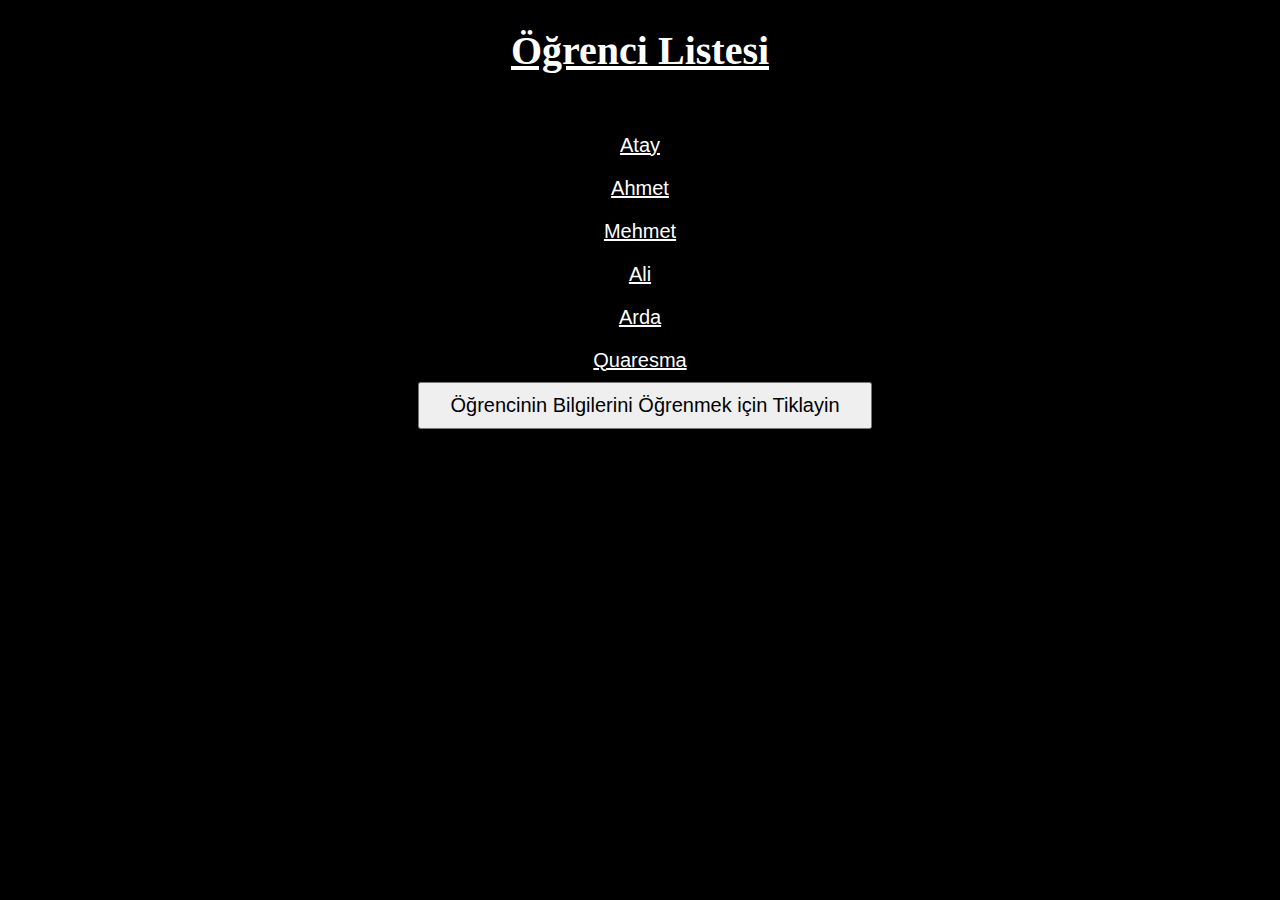
<file: function java/index.html>
<!DOCTYPE html>
<html lang="en">

<head>
    <meta charset="UTF-8">
    <meta http-equiv="X-UA-Compatible" content="IE=edge">
    <meta name="viewport" content="width=device-width, initial-scale=1.0">
    <title>Javascript ödev function</title>
    <style>
        div {
            text-align: center;
            text-decoration: underline;

        }

        html {
            background-color: black;
            color: white;
        }

        ul {
            font-size: 20px;
            display: inline;
            text-decoration: none;
            padding: 10px;
        }

        li {
            text-decoration: none;
            text-decoration: none;
            font-family: Arial, Helvetica, sans-serif;
            padding: 10px;
        }

        h1 {
            font-size: 40px;
            text-align: center;
        }

        button {
            padding: 10px 30px;
            font-size: 20px;
            font-family: Arial, Helvetica, sans-serif;

        }

        button:hover {
            background-color: gray;
            color: white;
            transition: 2s all;
        }
    </style>
    <script>
        function kisi(isim, yas, boy, kilo, dogumtarihi, ili, ilcesi) {
         
            this.isim = isim;
            this.yas = yas;
            this.boy = boy;
            this.kilo = kilo;
            this.dogumtarihi = dogumtarihi;
            this.ili = ili;
            this.ilcesi = ilcesi;

        }

        var Atay = new kisi("Atay", "18 Yaşında", "1.86 Boyunda", "90 Kilo", "2005 Yılında Doğdu", "İstanbul", "Bağcılar");
        var Ahmet = new kisi("Ahmet", "24 Yaşında", "170 Boyunda", "80 Kilo", "1999 Yılında Doğdu", "Sinop", "Boyabat");
        var Mehmet = new kisi("Mehmet", "16 Yaşında", "190 Boyunda", "100 Kilo", "2007 Yılında Doğdu", "Ankara", "Mamak");
        var Ali = new kisi("Ali", "15 Yaşında", "150 Boyunda", "45 Kilo", "2008 Yılında Doğdu", "Balıkesir", "Erdek");
        var Arda = new kisi("Arda", "21 Yaşında", "175 Boyunda", "70 Kilo", "2002 Yılında Doğdu", "İstanbul", "Beşiktaş");
        var Quaresma = new kisi("Quaresma", "39  yaşında", "1,75 m", "74 kg", " 26 Eylül 1983", "Ülkesi Portekiz", "Lizbon");
    </script>
</head>

<body>
    <script>
function kisi2(){
    
    var x=prompt("Lütfen Bilgisini Öğrenmek İstediğiniz Öğrencinin İsmini Giriniz.");
    
    switch(x){
        
            case "Atay":
            document.write(Atay.isim + "<br>" + Atay.yas + "<br>" + Atay.boy + "<br>" + Atay.kilo + "<br>" + Atay.dogumtarihi + "<br>" + Atay.ili + "<br>" + Atay.ilcesi);
            break;
            case "Ahmet":
            document.write(Ahmet.isim + "<br>" + Ahmet.yas + "<br>" + Ahmet.boy + "<br>" + Ahmet.kilo + "<br>" + Ahmet.dogumtarihi + "<br>" + Ahmet.ili + "<br>" + Ahmet.ilcesi);
            break;
            case "Mehmet":
            document.write(Mehmet.isim + "<br>" + Mehmet.yas + "<br>" + Mehmet.boy + "<br>" + Mehmet.kilo + "<br>" + Mehmet.dogumtarihi + "<br>" + Mehmet.ili + "<br>" + Mehmet.ilcesi);   
            break;
            case "Ali":
            document.write(Ali.isim + "<br>" + Ali.yas + "<br>" + Ali.boy + "<br>" + Ali.kilo + "<br>" + Ali.dogumtarihi + "<br>" + Ali.ili + "<br>" + Ali.ilcesi);
            break;
            case "Arda":
            document.write(Arda.isim + "<br>" + Arda.yas + "<br>" + Arda.boy + "<br>" + Arda.kilo + "<br>" + Arda.dogumtarihi + "<br>" + Arda.ili + "<br>" + Arda.ilcesi);
            break;
            case "Quaresma":
            document.write(Quaresma.isim + "<br>" + Quaresma.yas + "<br>" + Quaresma.boy + "<br>" + Quaresma.kilo + "<br>" + Quaresma.dogumtarihi + "<br>" + Quaresma.ili + "<br>" + Quaresma.ilcesi);
            default:
            document.write("Öğrenci  Bulunamadı!");
}}
    </script>
    <div>
        <h1>Öğrenci Listesi</h1>
        <ul>
            <li>Atay</li>
            <li>Ahmet</li>
            <li>Mehmet</li>
            <li>Ali</li>
            <li>Arda</li>
            <li>Quaresma</li>
        </ul>
        <button onclick="kisi2()">Öğrencinin Bilgilerini
            Öğrenmek için Tiklayin</button>
    </div>
</body>

</html>
</file>
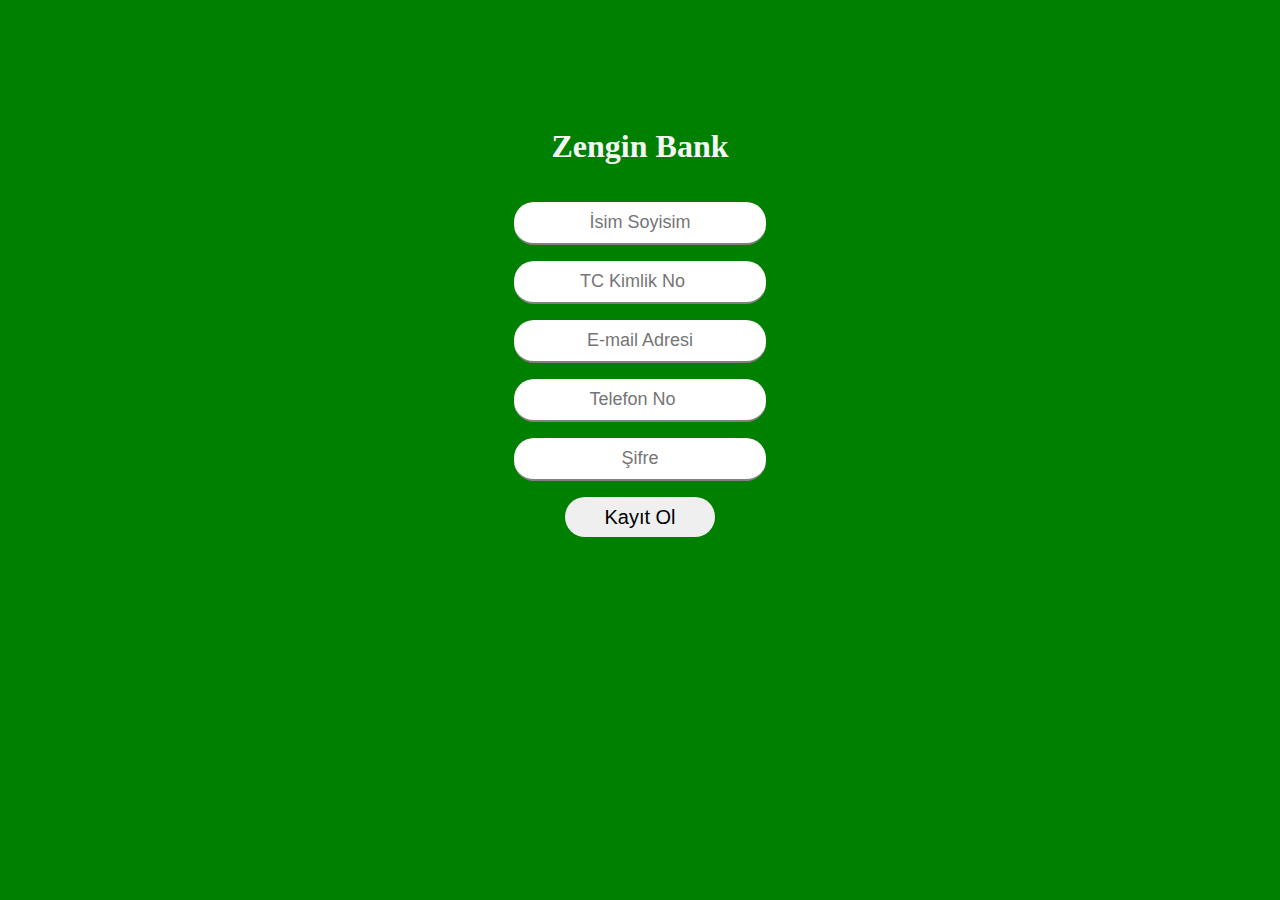
<file: zengin bank/index.html>
<!DOCTYPE html>
<html lang="en">

<head>
    <meta charset="UTF-8">
    <meta http-equiv="X-UA-Compatible" content="IE=edge">
    <meta name="viewport" content="width=device-width, initial-scale=1.0">
    <title>Document</title>
    <link rel="stylesheet" href="style.css">
</head>

<body>

    <div class="header">
        <h1 class="kytbaslik">Zengin Bank</h1>
        <div class="header-content">
            <div class="form">
            <form action="">
                <input id="kytisim" type="text" placeholder="İsim Soyisim">
                <input  type="number" placeholder="TC Kimlik No">
                <input  type="email" placeholder="E-mail Adresi">
                <input  type="number" placeholder="Telefon No">
                <input id="kytsifre" type="password" placeholder="Şifre">
            </form>
            <div class="button">
            <button id="kytBtn">Kayıt Ol</button>
        </div>
        </div>
        </div>
    </div>



    <script src="https://code.jquery.com/jquery-3.7.0.min.js"
        integrity="sha256-2Pmvv0kuTBOenSvLm6bvfBSSHrUJ+3A7x6P5Ebd07/g=" crossorigin="anonymous"></script>
    <script src="app.js"></script>
</body>

</html>
</file>
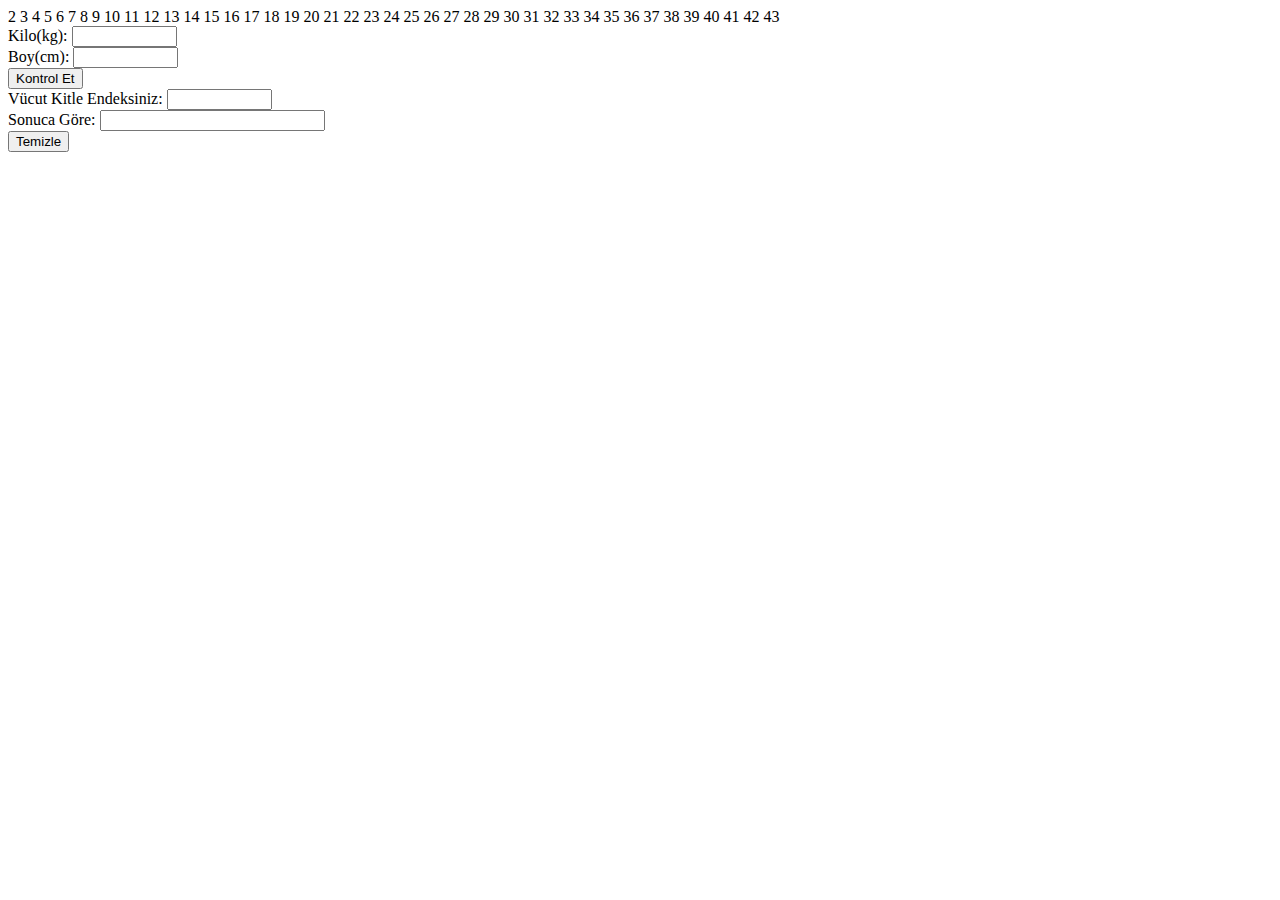
<file: vucut kitleendeksi.html>
2
3
4
5
6
7
8
9
10
11
12
13
14
15
16
17
18
19
20
21
22
23
24
25
26
27
28
29
30
31
32
33
34
35
36
37
38
39
40
41
42
43
<!DOCTYPE html PUBLIC "-//W3C//DTD XHTML 1.0 Transitional//EN" "http://www.w3.org/TR/xhtml1/DTD/xhtml1-transitional.dtd">
<html xmlns="http://www.w3.org/1999/xhtml">
<head>
<title>www.bilisimogretmeni.com Vücut Kitle Endeksi Hesaplama</title>
<meta http-equiv="Content-Type" content="text/html; charset=utf-8" />
<title>Başlıksız Belge</title>
<script language="JavaScript" type="text/javascript">
<!--
function hesapla() {
var kilo = document.KitleForm.kilo.value
var boy = document.KitleForm.boy.value
if(kilo > 0 && boy > 0){  
var sonuc = kilo/(boy/100*boy/100)
document.KitleForm.endeks.value = sonuc
if(sonuc < 18.5){
document.KitleForm.islemsonucu.value = "Zayıfsınız"
}//www.bilisimogretmeni.com
if(sonuc > 18.5 && sonuc < 25){
document.KitleForm.islemsonucu.value = "Gayet Sağlıklı."
}
if(sonuc > 25){
document.KitleForm.islemsonucu.value = "Şişmansınız."
}
}//www.bilisimogretmeni.com
else{
alert("Böyle kilo,boy olmaz tekrar dene")
}
}
//-->
</script>
</head>
 
<body>
<form name="KitleForm">
Kilo(kg): <input type="text" name="kilo" size="10"><br />
Boy(cm): <input type="text" name="boy" size="10"><br />
<input type="button" value="Kontrol Et" onClick="hesapla()"><br />
Vücut Kitle Endeksiniz: <input type="text" name="endeks" size="10"><br />
Sonuca Göre: <input type="text" name="islemsonucu" size="25"><br />
<input type="reset" value="Temizle" />
</form>
</body>
</html>
</file>
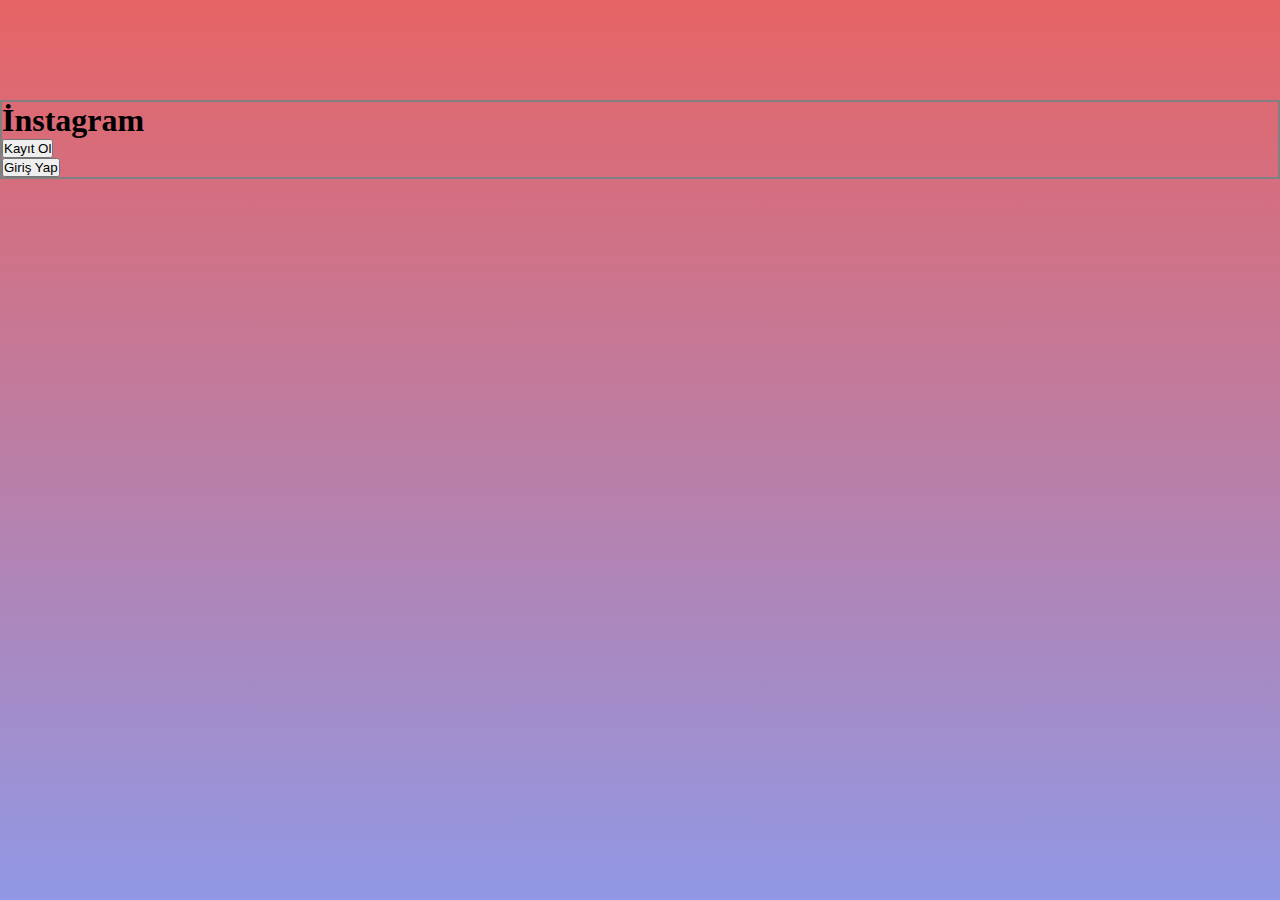
<file: js instagram/instagram.html>
<!DOCTYPE html>
<html lang="en">

<head>
    <meta charset="UTF-8">
    <meta http-equiv="X-UA-Compatible" content="IE=edge">
    <meta name="viewport" content="width=device-width, initial-scale=1.0">
    <title>İnstagram Giriş Sayfası</title>
    <link href="https://cdn.jsdelivr.net/npm/bootstrap@5.3.0-alpha3/dist/css/bootstrap.min.css" rel="stylesheet"
        integrity="sha384-KK94CHFLLe+nY2dmCWGMq91rCGa5gtU4mk92HdvYe+M/SXH301p5ILy+dN9+nJOZ" crossorigin="anonymous">
    <link rel="stylesheet" href="style.css">
</head>

<body>
    <section>
        <div class="container">
            <div class="row text-center ">
                <div class="col-md-12">
                    <h1 style="font-family: fantasy;">İnstagram</h1>

                    <div id="kayitol" style="display: none;">
                        <form action="">
                            <input id="isim" type="text" placeholder="İsim" required>
                            <input id="soyisim" type="text" placeholder="Soyisim" required>
                            <input id="kadi" type="text" placeholder="Kullanıcı Adı" required>
                            <input id="email" type="email" placeholder="Email" required>
                            <input id="sifre" type="password" placeholder="Şifre" required>
                            
                            <h3 id="h3"></h3>
                            
                        </form>
                        <button class="btn" id="kayitbasarili" onclick="kayitbasarili()">Kaydı Tamamla</button>
                        
                    </div>
                    <button id="kapat" class="btn btn-secondary" onclick="kayitol()">Kayıt Ol</button>
                   

                        
                    <div id="girisyapp" class=" pt-3 pb-3" style="display: none;">
                        <form action="">
                            <input type="text" id="kullaniciadi" placeholder="Kullanıcı Adınızı giriniz"required> 
                            <input type="password" placeholder="Şifre" id="sifre" required>
                            
                        </form>
                        
                    </div>
                    <h3 id="yazi"></h3>
                    <button class="btn btn-secondary text-center" id="girisyap" onclick="girisyap()">Giriş Yap</button> 
                    <button class="btn btn-secondary text-center" id="kabul" style="display: none;" onclick="giris()">Giriş Yap</button>
                </div>
            </div>
        </div>
    </section>

    <script src="https://cdn.jsdelivr.net/npm/bootstrap@5.3.0-alpha3/dist/js/bootstrap.bundle.min.js"
        integrity="sha384-ENjdO4Dr2bkBIFxQpeoTz1HIcje39Wm4jDKdf19U8gI4ddQ3GYNS7NTKfAdVQSZe"
        crossorigin="anonymous"></script>
    <script src="java.js"></script>
</body>

</html>
</file>
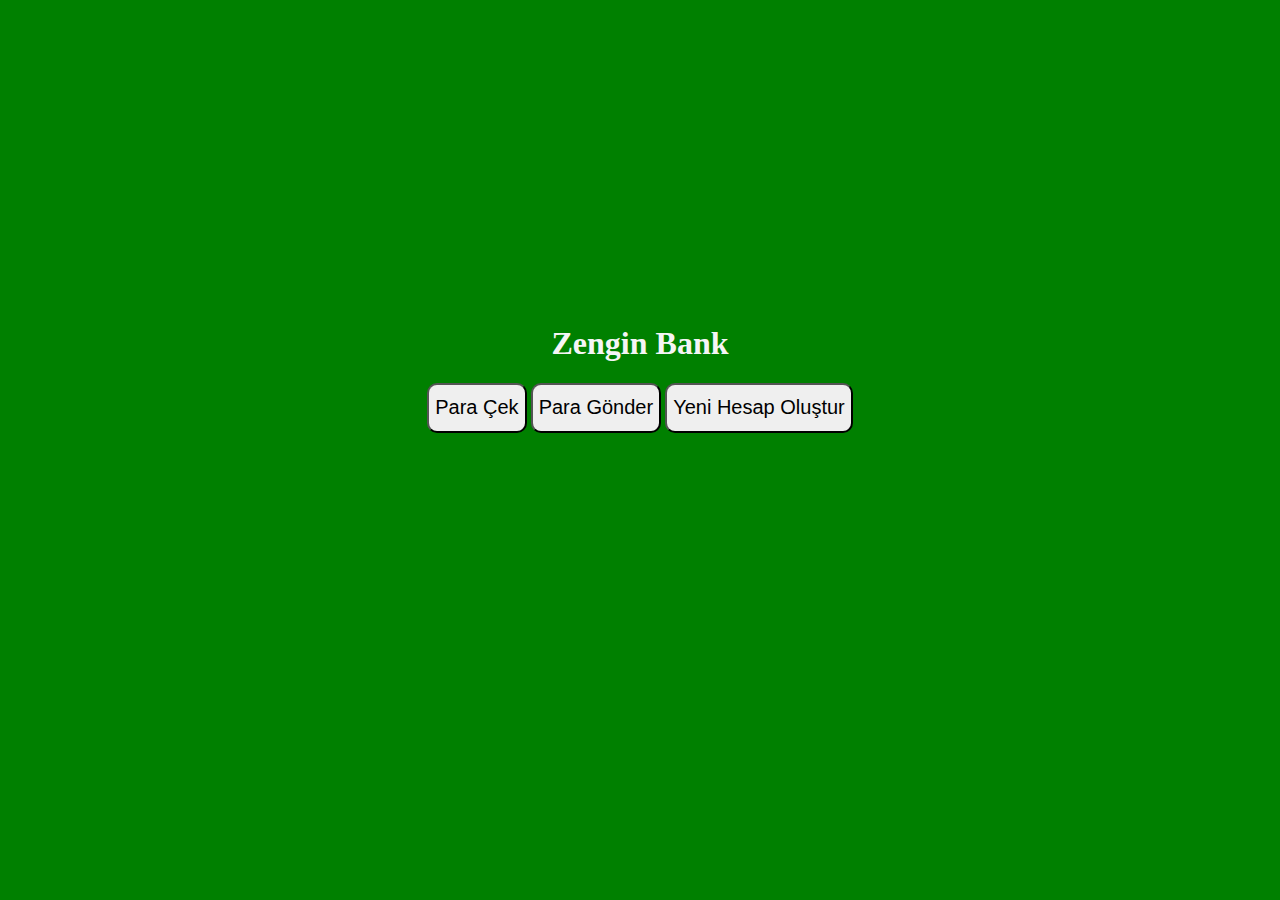
<file: zengin bank/anasayfa.html>
<!DOCTYPE html>
<html lang="en">

<head>
    <meta charset="UTF-8">
    <meta http-equiv="X-UA-Compatible" content="IE=edge">
    <meta name="viewport" content="width=device-width, initial-scale=1.0">
    <title>Document</title>
    <link rel="stylesheet" href="style.css">
</head>

<body>

    <div class="ana-header">
        <div class=" ana-header-content">
            <h1>Zengin Bank</h1>
            <h3 id="bakiye"></h3>
            <h3 id="info"></h3>
            <input type="number" id="miktar" placeholder="tutar gir">
            <input type="text" maxlength="24" id="iban" value="TR">
            <div class="buttongroup">
            <button id="cekBtn" class="anaBtn">Para Çek</button>
            <button id="" class="geriBtn">Geri Dön</button>
            <button id="gonderBtn" class="anaBtn">Para Gönder</button>
            <button id="ibanBtn" class="anaBtn">İbana Para Gönder</button>
            <button class="anaBtn" id="yeniHesap">Yeni Hesap Oluştur</button>
        </div>
        </div>
    </div>



    <script src="https://code.jquery.com/jquery-3.7.0.min.js"
        integrity="sha256-2Pmvv0kuTBOenSvLm6bvfBSSHrUJ+3A7x6P5Ebd07/g=" crossorigin="anonymous"></script>
    <script src="app.js"></script>
</body>

</html>
</file>
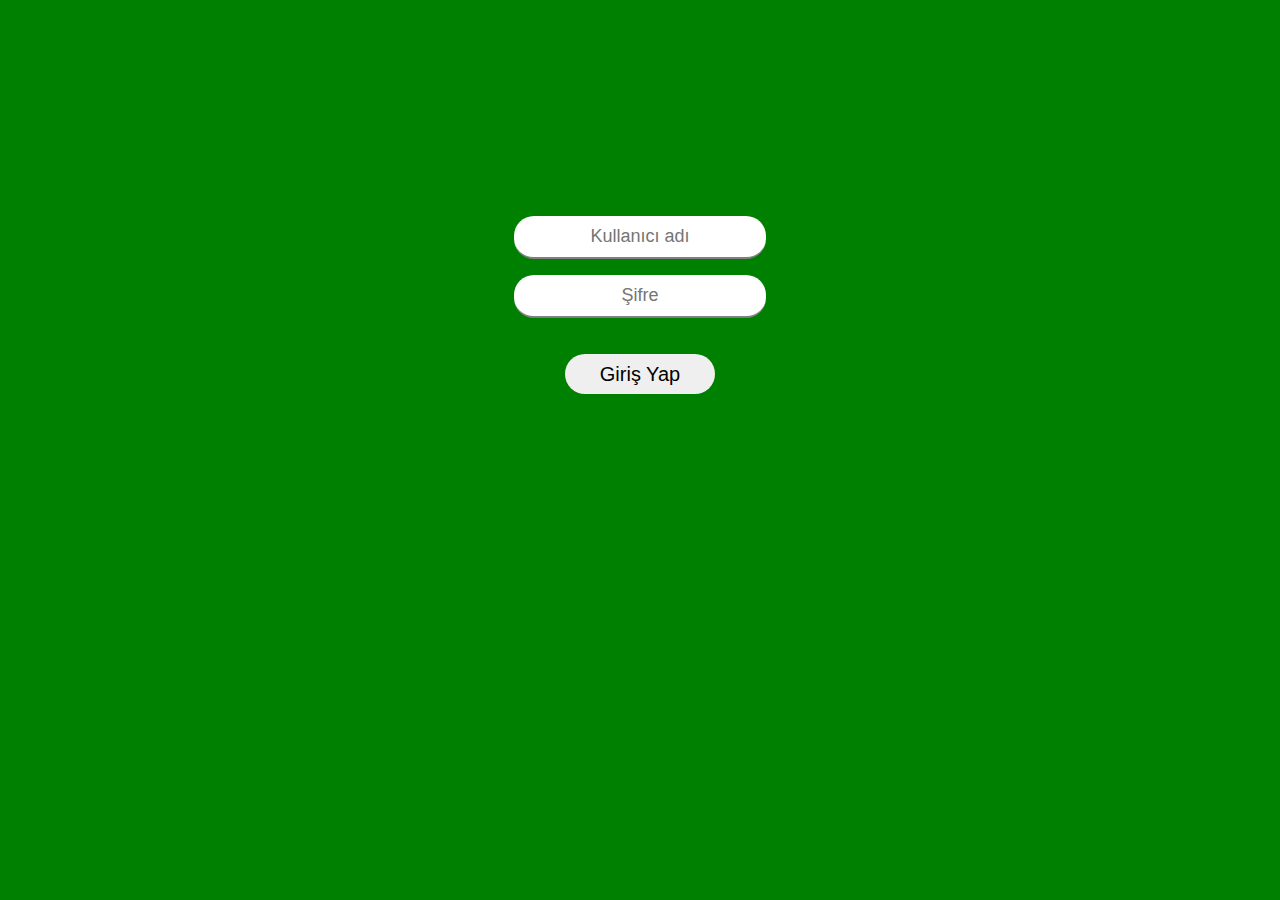
<file: zengin bank/login.html>
<!DOCTYPE html>
<html lang="en">

<head>
    <meta charset="UTF-8">
    <meta http-equiv="X-UA-Compatible" content="IE=edge">
    <meta name="viewport" content="width=device-width, initial-scale=1.0">
    <title>Document</title>
    <link rel="stylesheet" href="style.css">
</head>

<body>

    <div class="header login-header ">
        <div class="header-content login-header-content">
            <div class="form">
            <form action="">
                <input id="lgnisim" type="text" placeholder="Kullanıcı adı">
                <input id="lgnsifre" type="password" placeholder="Şifre">
            </form>
            <p id="hata"></p>
            <div class="button">
            <button id="lgnBtn">Giriş Yap</button>
        </div>
        </div>
        </div>
    </div>



    <script src="https://code.jquery.com/jquery-3.7.0.min.js"
        integrity="sha256-2Pmvv0kuTBOenSvLm6bvfBSSHrUJ+3A7x6P5Ebd07/g=" crossorigin="anonymous"></script>
    <script src="app.js"></script>
</body>

</html>
</file>
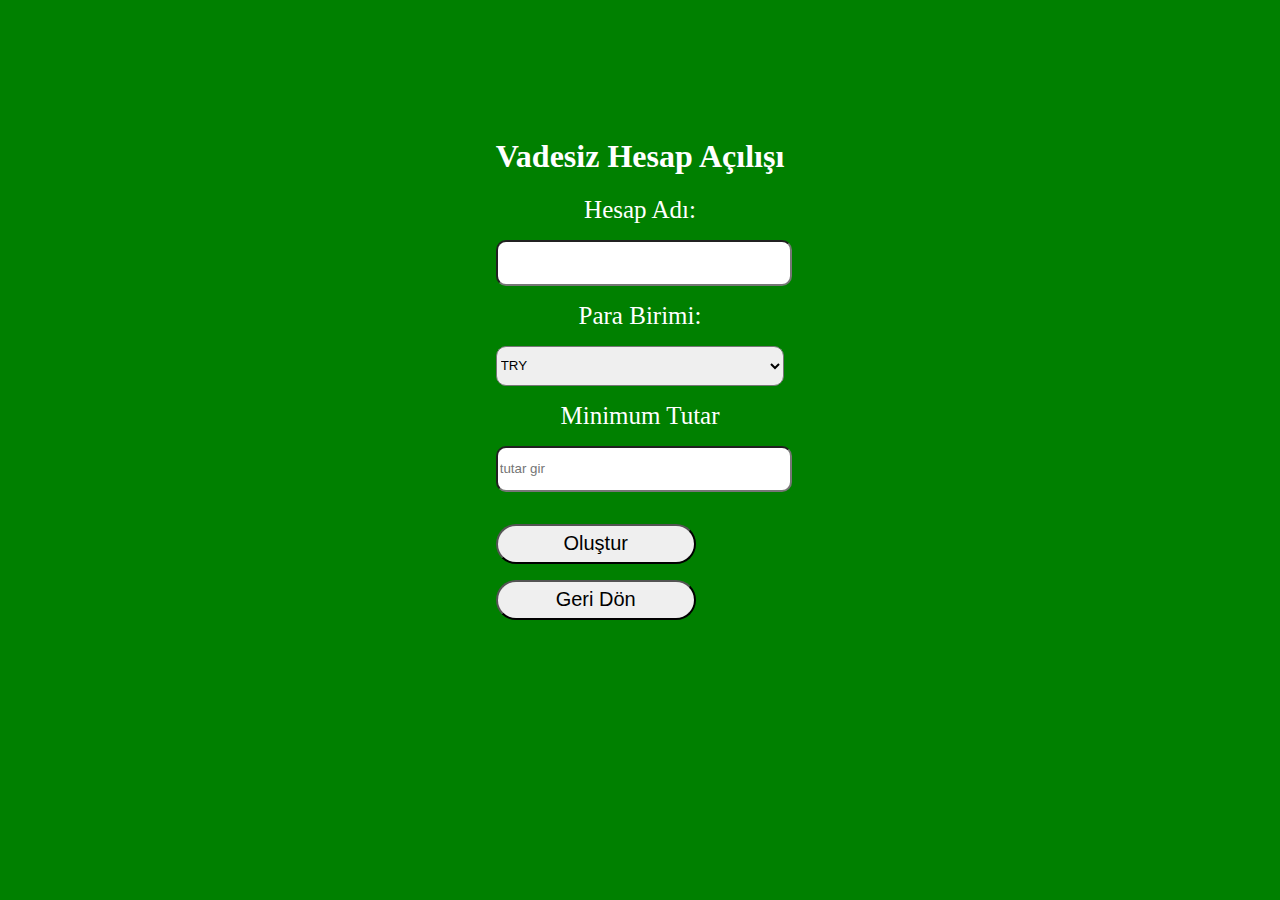
<file: zengin bank/vadesizhesap.html>
<!DOCTYPE html>
<html lang="en">
<head>
    <meta charset="UTF-8">
    <meta http-equiv="X-UA-Compatible" content="IE=edge">
    <meta name="viewport" content="width=device-width, initial-scale=1.0">
    <title>Zengin Bank - Vadesiz Hesap</title>
    <style>
          body{
            background-color: green;
        }
        section{
            height: 80vh;
            display: flex;
            align-items: center;
            justify-content: center;
            text-align: center;
        }
        .section-content{
           display: block;
        }
        form label{
            display: block;
            font-size: 25px;
            color: white;
        }
        form input{
            margin-top: 1rem;
            width: 100%;
            height: 40px;
            border-radius: 10px;
            margin-bottom: 1rem;
        }
        select{
            margin-top: 1rem;
            margin-bottom: 1rem;
            width: 100%;
            height: 40px;
            border-radius: 10px;
        }
        .buton{
            width: 100%;
            align-items: center;
            justify-content: center;
        }
        button{
            display:block;
            width: 200px;
            height: 40px;
            border-radius: 30px;
            margin-top: 1rem;
            font-size: 20px;
        }
    </style>
</head>
<body>
    <section>
        <div class="section-content">
            <h1 style="color: white;">Vadesiz Hesap Açılışı</h1>
            <h3 id="bakiye" style="color: white;"></h3>
            <h3 id="info"></h3>
            
            <form action="">
                <label>Hesap Adı:</label>
                    <input type="text" id="hesapAdi">
                <label>Para Birimi:</label>
                    <select>
                        <option value="try" id="try">TRY</option>
                        <option value="usd" id="usd">USD</option>
                        <option value="eur" id="eur">EUR</option>
                    </select>
                <label>Minimum Tutar</label>
                <input type="number" id="miktar" placeholder="tutar gir">
                    <div class="buton">
                        <button id="btnOlustur" >Oluştur</button>
                        

                        <button class="geriBtn">Geri Dön</button>
                    </div>

            </form>
        </div>
    </section>
    
    

  <script src="https://code.jquery.com/jquery-3.7.0.min.js"
    integrity="sha256-2Pmvv0kuTBOenSvLm6bvfBSSHrUJ+3A7x6P5Ebd07/g=" crossorigin="anonymous"></script>
    <script src="app.js"></script>
</body>
</html>
</file>
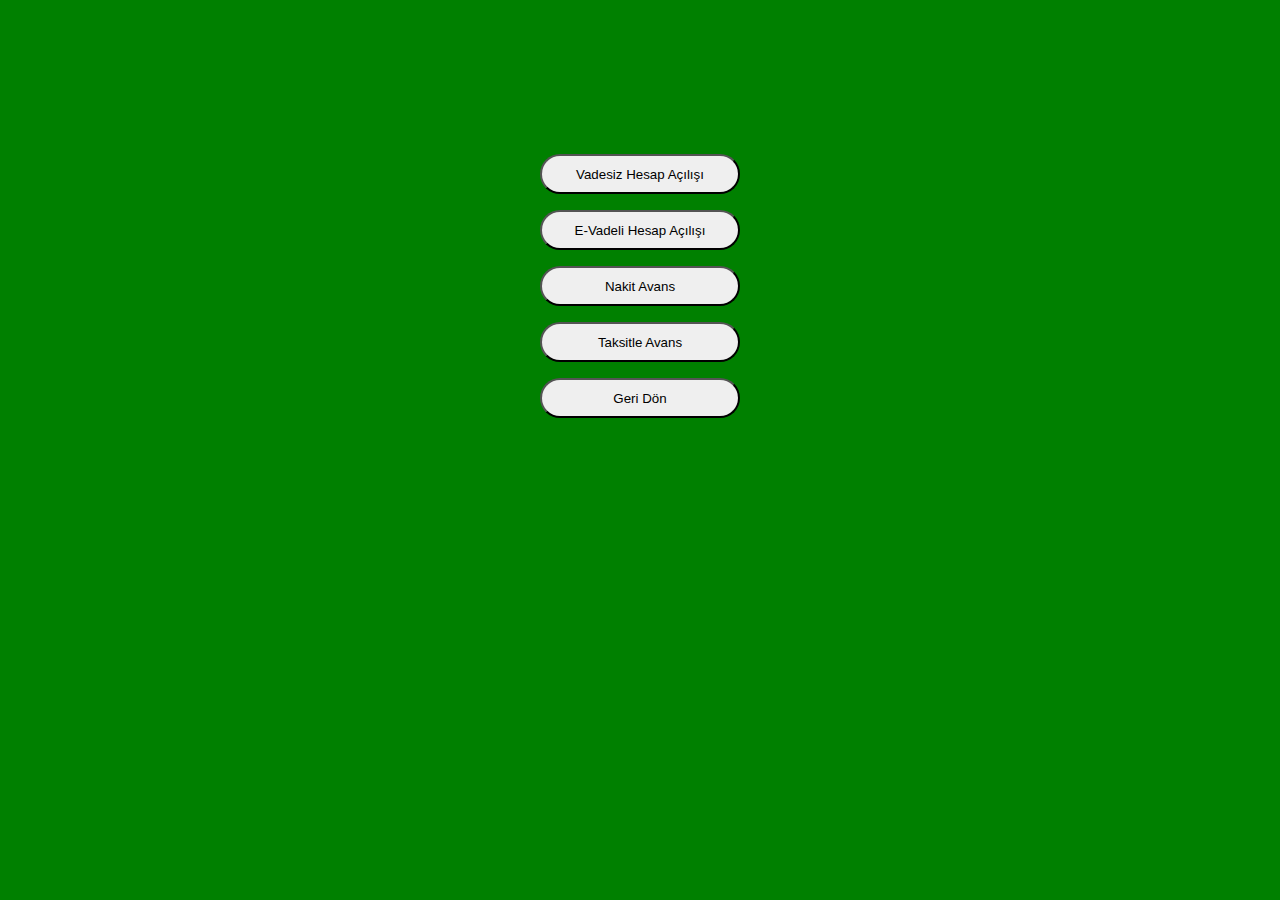
<file: zengin bank/yenihesap.html>
<!DOCTYPE html>
<html lang="en">
<head>
    <meta charset="UTF-8">
    <meta http-equiv="X-UA-Compatible" content="IE=edge">
    <meta name="viewport" content="width=device-width, initial-scale=1.0">
    <title>Zengin Bank-Yeni Hesap</title>
    <style>
        body{
            background-color: green;
        }
        section{
            height: 60vh;
            display: flex;
            align-items: center;
            justify-content: center;
            text-align: center;
        }
        .section-content{
           display: block;
        }
        .buton{
            width: 100%;
            align-items: center;
            justify-content: center;
        }
        button{
            display:block;
            width: 200px;
            height: 40px;
            border-radius: 30px;
            margin-top: 1rem;
        }
    </style>
</head>
<body>
    <section>
        <div class="section-content">
          <div class="buton">
            <button id="vadesizHesap">Vadesiz Hesap Açılışı</button>
            <button>E-Vadeli Hesap Açılışı</button>
            <button>Nakit Avans</button>
            <button>Taksitle Avans</button> 
            <button class="geriBtn">Geri Dön</button> 
        </div>
        </div>
    </section>
    <script src="https://code.jquery.com/jquery-3.7.0.min.js"
    integrity="sha256-2Pmvv0kuTBOenSvLm6bvfBSSHrUJ+3A7x6P5Ebd07/g=" crossorigin="anonymous"></script>
    <script src="app.js"></script>
</body>
</html>
</file>
<file: zengin bank/style.css>
body{
    background-color: green;
}



.header-content form input{
    display: block;
    text-align: center;
    justify-content: center;
    padding: 10px;
    font-size: 18px;
    margin-top: 1rem;
    border: none;
    border-bottom: 2px solid gray;
    border-radius: 20px;
    
}

.header-content{
    display: flex;
    align-items: center;
    justify-content: center;
}

.button{
    width: 100%;
    display: flex;
    justify-content: center;
}

.button button{
    margin-top: 1rem;
    font-size: 20px;
    border: none;
    border-radius: 30px;
    width: 150px;
    height: 40px;
}

#hata{
    color: red;
    text-align: center;
    font-size: 20px;
}

.kytbaslik{
    color: whitesmoke;
    text-align: center;
    margin-top: 8rem;
}

.ana-header{
    display: flex;
    justify-content: center;
    align-items: center;
    height: 80vh;
    color: whitesmoke;
    text-align: center;
}

.anaBtn{
    font-size: 20px;
    border-radius: 10px;
    height: 50px;
}

#miktar{
    width: 70%;
    height: 30px;
    border-radius: 30px;
    margin-bottom: 1rem;
    display: none;
    border: none;

}

#miktar::placeholder{
    font-size: 20px;
    text-align: center;
}

#iban{
    width: 70%;
    height: 30px;
    border-radius: 30px;
    margin-bottom: 1rem;
    display: none;
    border: none;
    display: none;
}

#iban::placeholder{
    font-size: 20px;
    text-align: center;
}

#ibanBtn{
    display: none;
    font-size: 20px;
    border-radius: 10px;
    height: 50px;
}

.login-header{
    margin-top: 200px;
}

.geriBtn{
    display: none;
    font-size: 20px;
    border-radius: 10px;
    height: 50px;
}
</file>
<file: js instagram/style.css>
*{
    margin: 0;
    padding: 0;
    box-sizing: border-box;
}
.row{
    border: 2px solid gray;
}
section{
    padding-top: 100px;
}
form{
   padding: 50px;
   display: block;
   
}   
form input{
    
    padding: 10px;
    border: none;
    border-bottom: 2px solid gray;
    font-family: Arial, Helvetica, sans-serif;
    justify-content: center;
    outline: none;
    width: 100%;
}
body{
    background: linear-gradient(#e66465, #9198e5);
    background-size: cover;
    background-repeat: no-repeat;
    height: 100vh;
}
</file>
